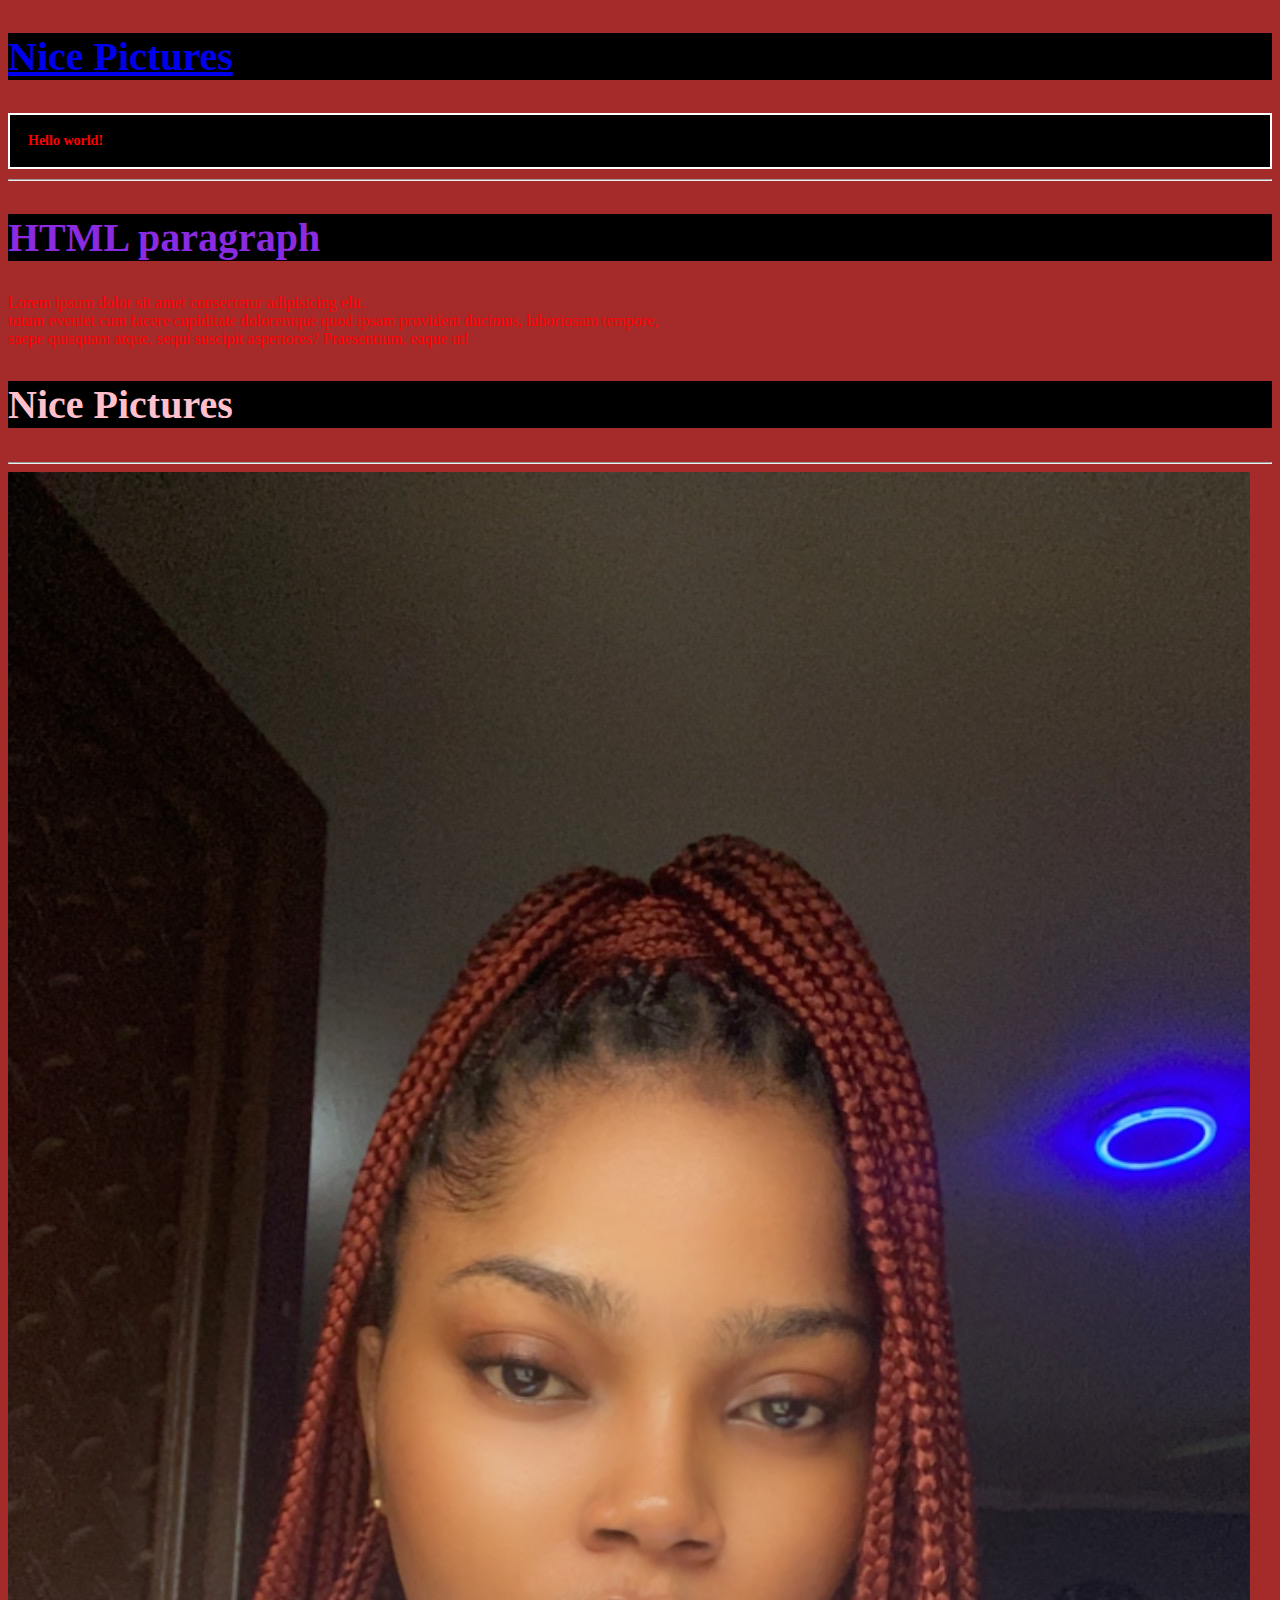
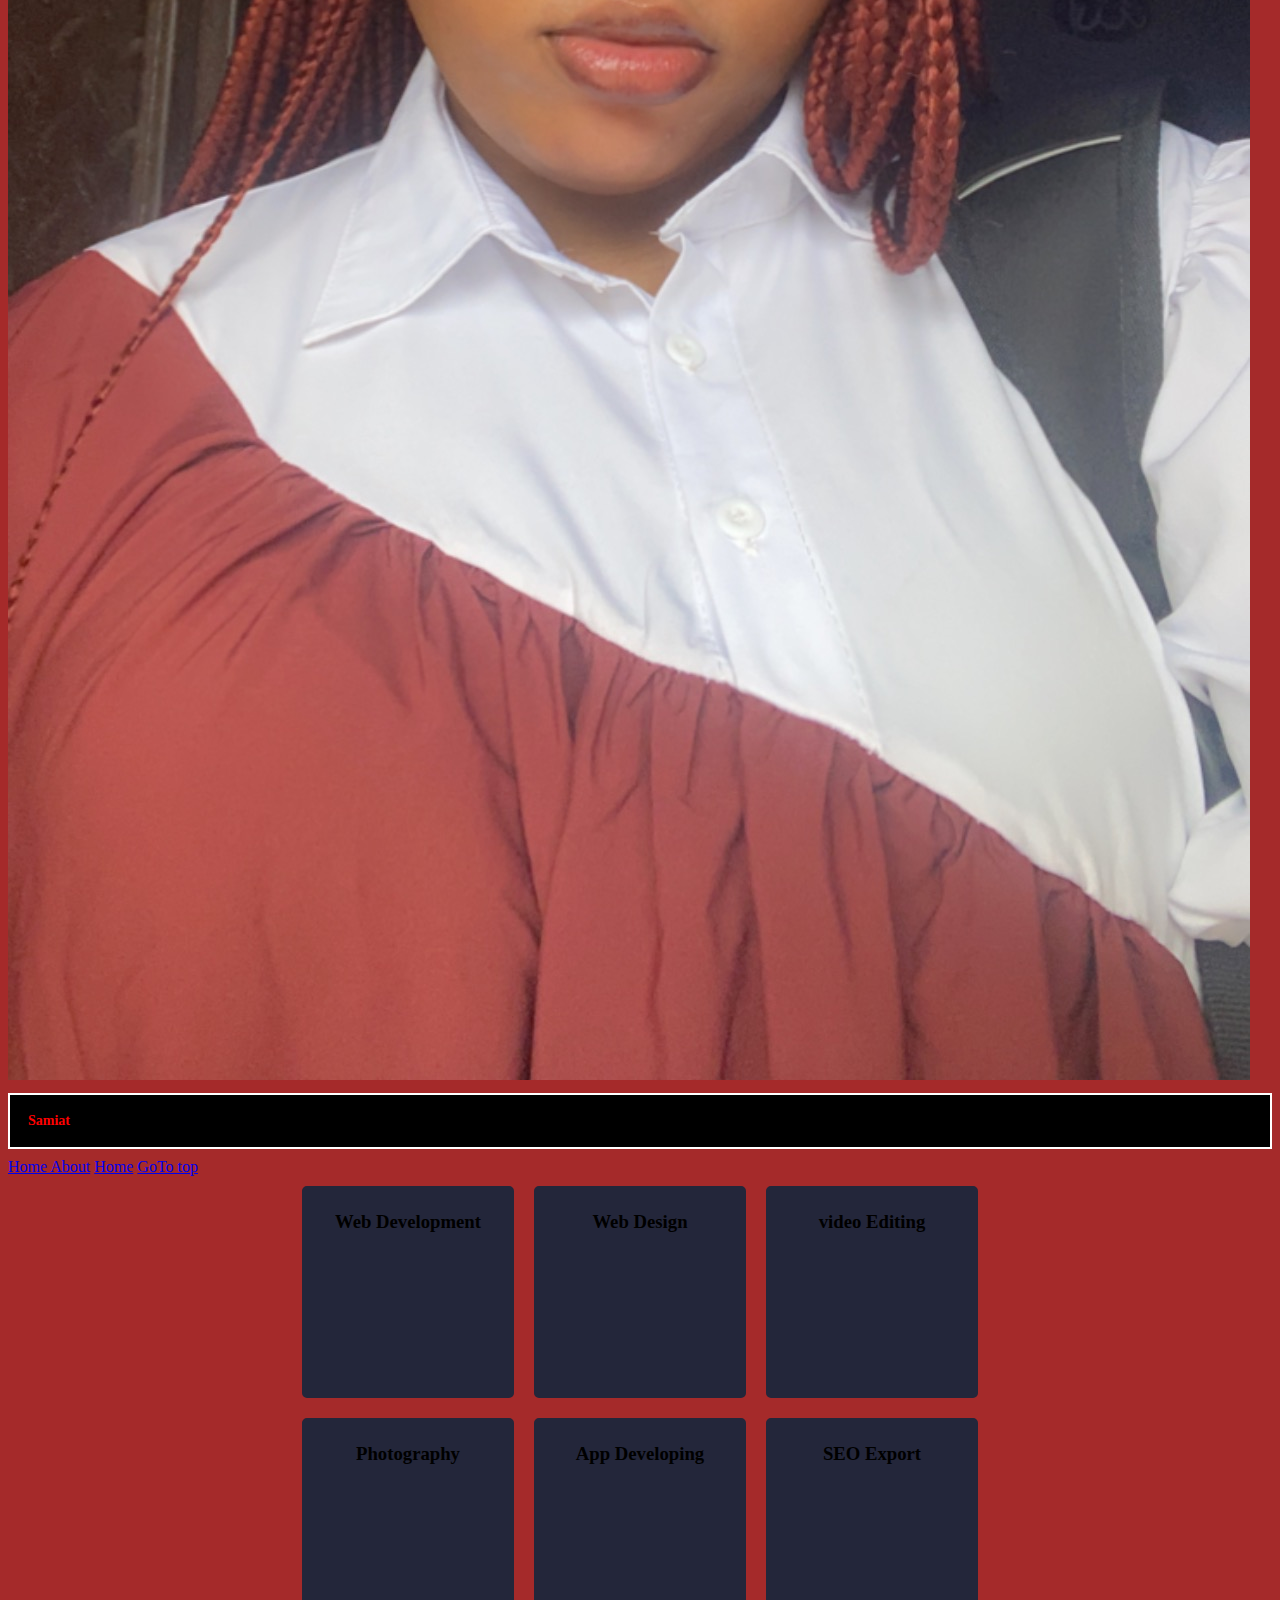
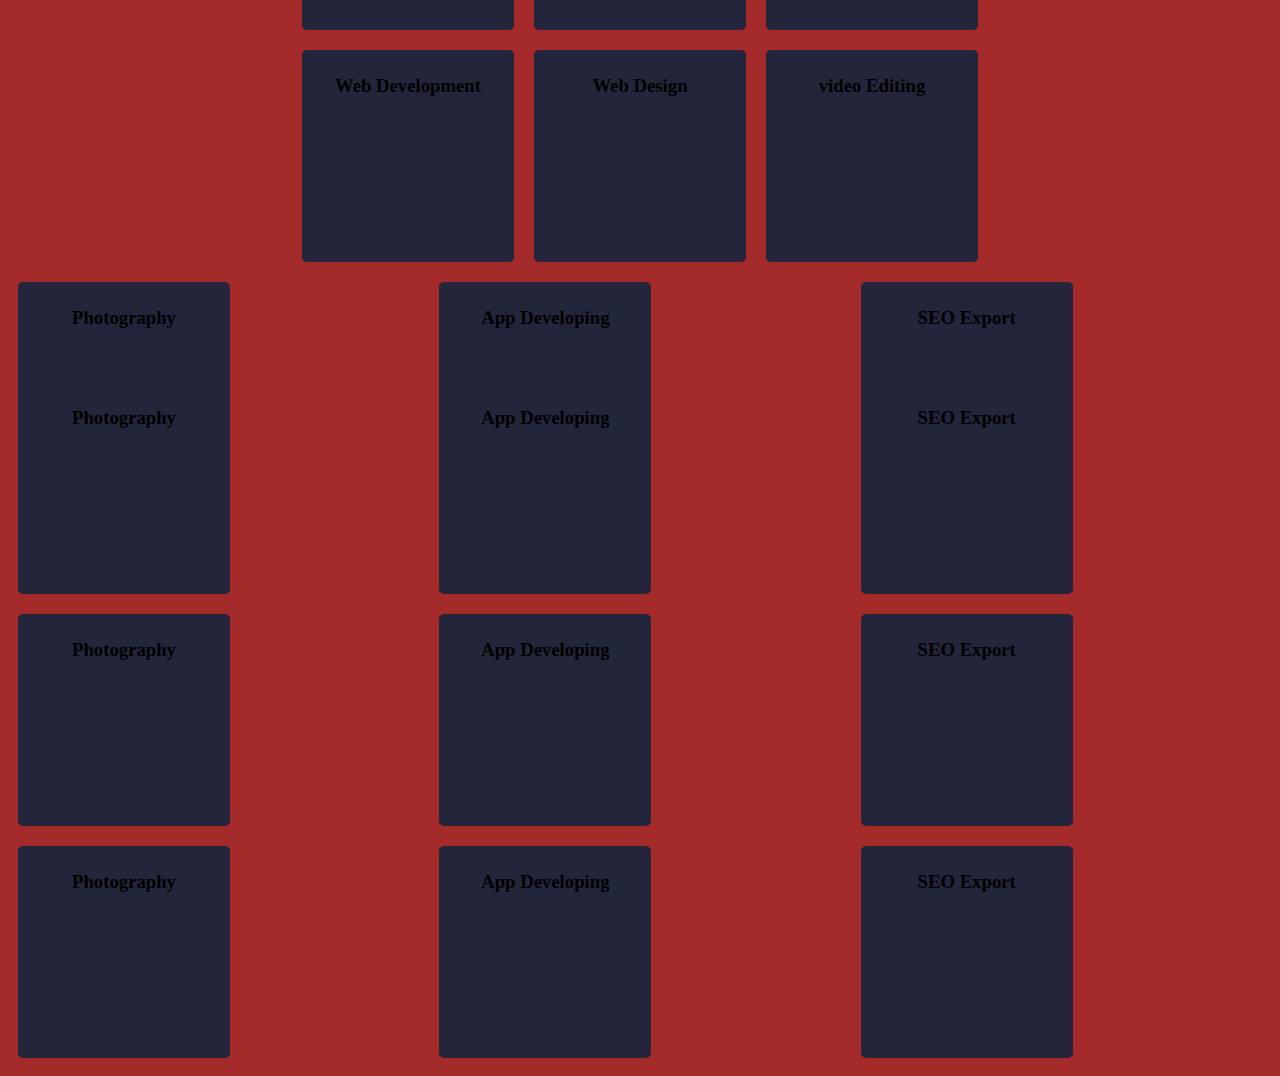
<file: hello-html/index.html>
<!DOCTYPE html>
    <html lang="en">
    <head>
        <meta charset="UTF-8">
        <meta name="viewport" content="width=device-width, initial-scale=1.0">
        <link rel="shortcut icon" href="nettt.png" type="image/x-icon">
        <link rel="stylesheet" href="./styles/style.css">
        <title>Home</title>
    </head>
    <body style="background-color: brown;">
        <div id="bottom">
        <h2 id="title2"> <a href="https://unsplash.com/s/photos/orange" target="_blank">Nice Pictures</a></h2>
        <div><h1 title="samiat says hello ">Hello world!</h1>
        <hr>
        <h2 style="color: blueviolet;">HTML paragraph</h2>
        <p>Lorem ipsum dolor sit amet consectetur adipisicing elit. <br> totam eveniet cum facere cupiditate
             doloremque
             quod ipsam provident ducimus, laboriosam tempore, <br>saepe quisquam atque,
              sequi suscipit asperiores? Praesentium, eaque ut!
        </p></div>
        <div><h2 id="title2">Nice Pictures</h2></div>
        <hr>
       <div> <img src="./Pages/Images/image0.jpeg" alt="">
         <h1> Samiat</h1>
            <div>
                <a href="../hello-html/">Home About</a>
                <a href="./index.html">Home</a>
                <a href="#top">GoTo top</a>

            </div>
            </div>
    </div>
    <section>
        <div class="parent">
            <div class="card">
                <h3>Web Development</h3>
            </div>
            <div class="card">
                <h3>Web Design</h3>
            </div>
            <div class="card">
                <h3>video Editing</h3>
            </div>
        </div>
        <div class="parent">
            <div class="card">
                <h3>Photography</h3>
            </div>
            <div class="card">
                <h3>App Developing</h3>
            </div>
            <div class="card">
                <h3>SEO Export</h3>
            </div>
        </div>
        </div>
        <div class="parent">
            <div class="card">
                <h3>Web Development</h3>
            </div>
            <div class="card">
                <h3>Web Design</h3>
            </div>
            <div class="card">
                <h3>video Editing</h3>
            </div>
        </div>
        
        <div class="grid-parent">
            <div class="card">
                <h3>Photography</h3>
            </div>
            <div class="card">
                <h3>App Developing</h3>
            </div>
            <div class="card">
                <h3>SEO Export</h3>
            </div>
            <div class="card">
                <h3>Photography</h3>
            </div>
            <div class="card">
                <h3>App Developing</h3>
            </div>
            <div class="card">
                <h3>SEO Export</h3>
            </div>
            <div class="card">
                <h3>Photography</h3>
            </div>
            <div class="card">
                <h3>App Developing</h3>
            </div>
            <div class="card">
                <h3>SEO Export</h3>
            </div>
            <div class="card">  
                <h3>Photography</h3>
            </div>
            <div class="card">
                <h3>App Developing</h3>
            </div>
            <div class="card">
                <h3>SEO Export</h3>
            </div>
        </div>
    </section>
    </body>
    </html>
</file>
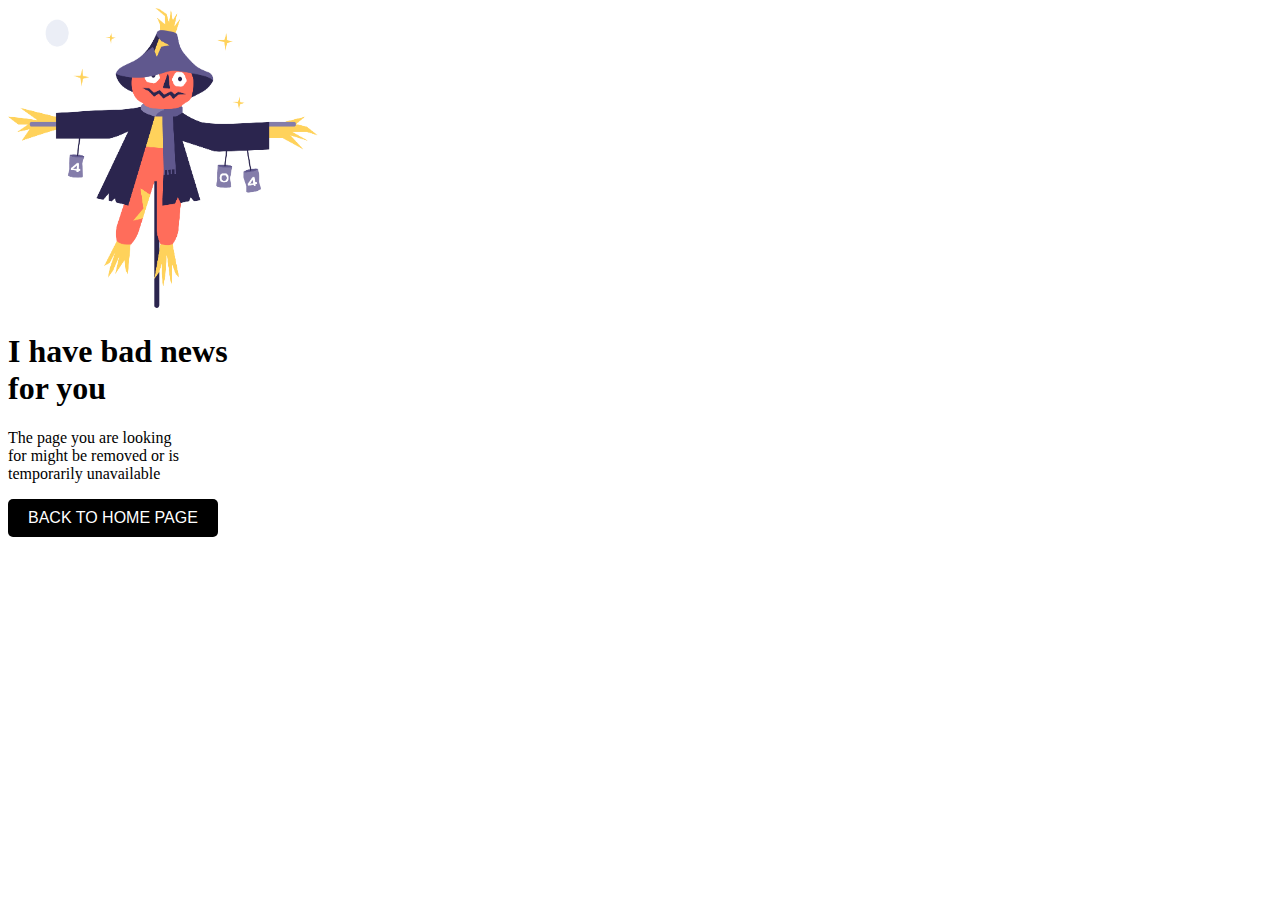
<file: Solo.html>
<!DOCTYPE html>
<html lang="en">
<head>
    <meta charset="UTF-8">
    <meta name="viewport" content="width=device-width, initial-scale=1.0">
    <title>404 Pages</title>
    <style>
        .btn-style {
            background-color: black;
            color: white;
            border: none;
            padding: 10px 20px;
            text-align: center;
            text-decoration: none;
            display: inline-block;
            font-size: 16px;
            border-radius: 5px;
            cursor: pointer;
        }
    </style>

</head>
<body>
    <img src="SoloProject/Scarecrow.png" alt="Scarecrow" height="300" width="310">
    <div>
        <h1>I have bad news <br>for you </h1>
        <p>The page you are looking <br>for might be removed or is <br> temporarily unavailable</p>
        <button id="myButton" class="btn-style" onclick="alert('Button clicked!')">BACK TO HOME PAGE</button>
    </div>
</body>
</html>
</file>
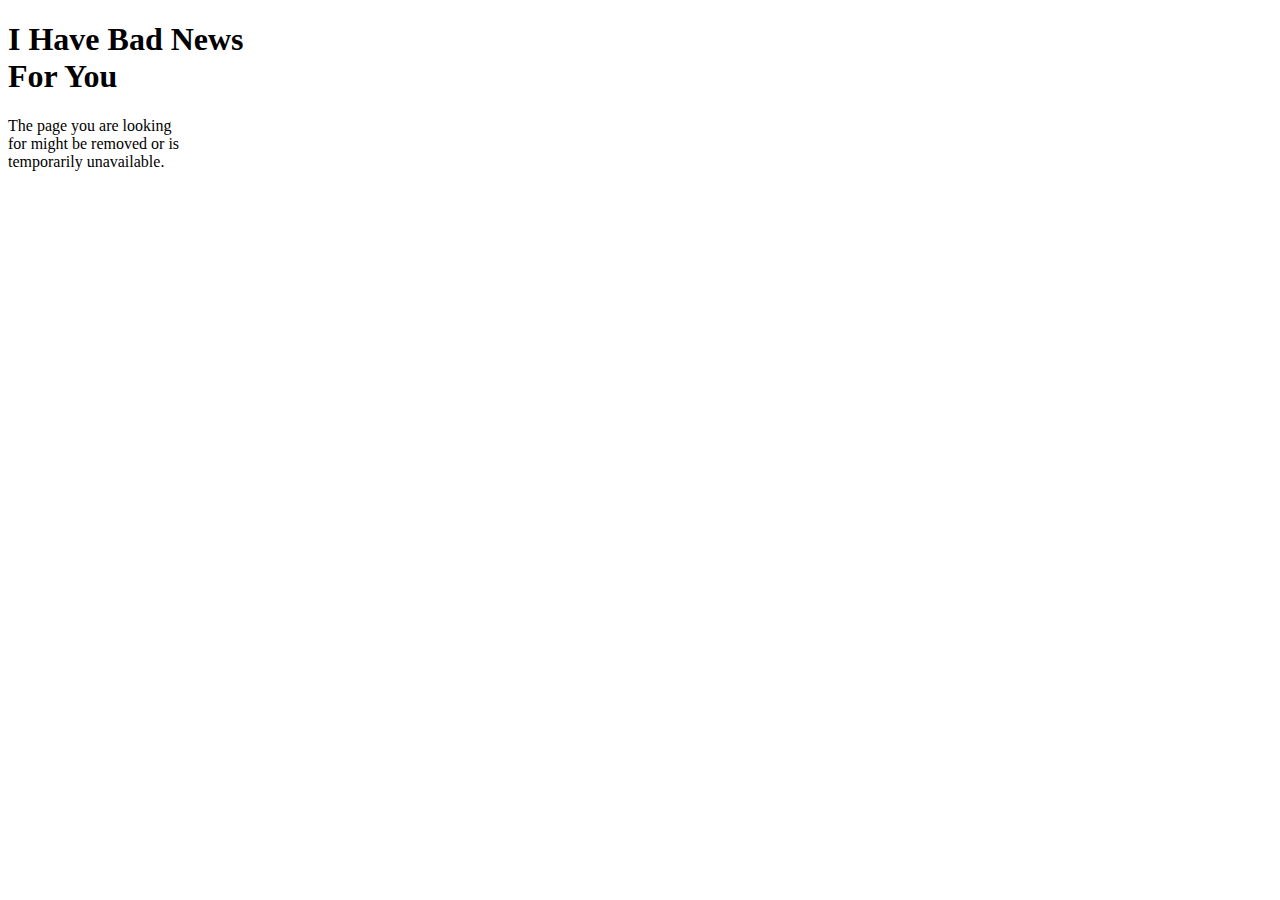
<file: hello-html/Project.html>
<!DOCTYPE html>
<html lang="en">
<head>
    <meta charset="UTF-8">
    <meta name="viewport" content="width=device-width, initial-scale=1.0">
    <title>404 Pages</title>
</head>
<body>
    <div>
       <h1>I Have Bad News <br>For You </h1>
       <p>The page you are looking <br>for might be removed or is <br> temporarily unavailable.</p>

    </div>
</body>
</html>
</file>
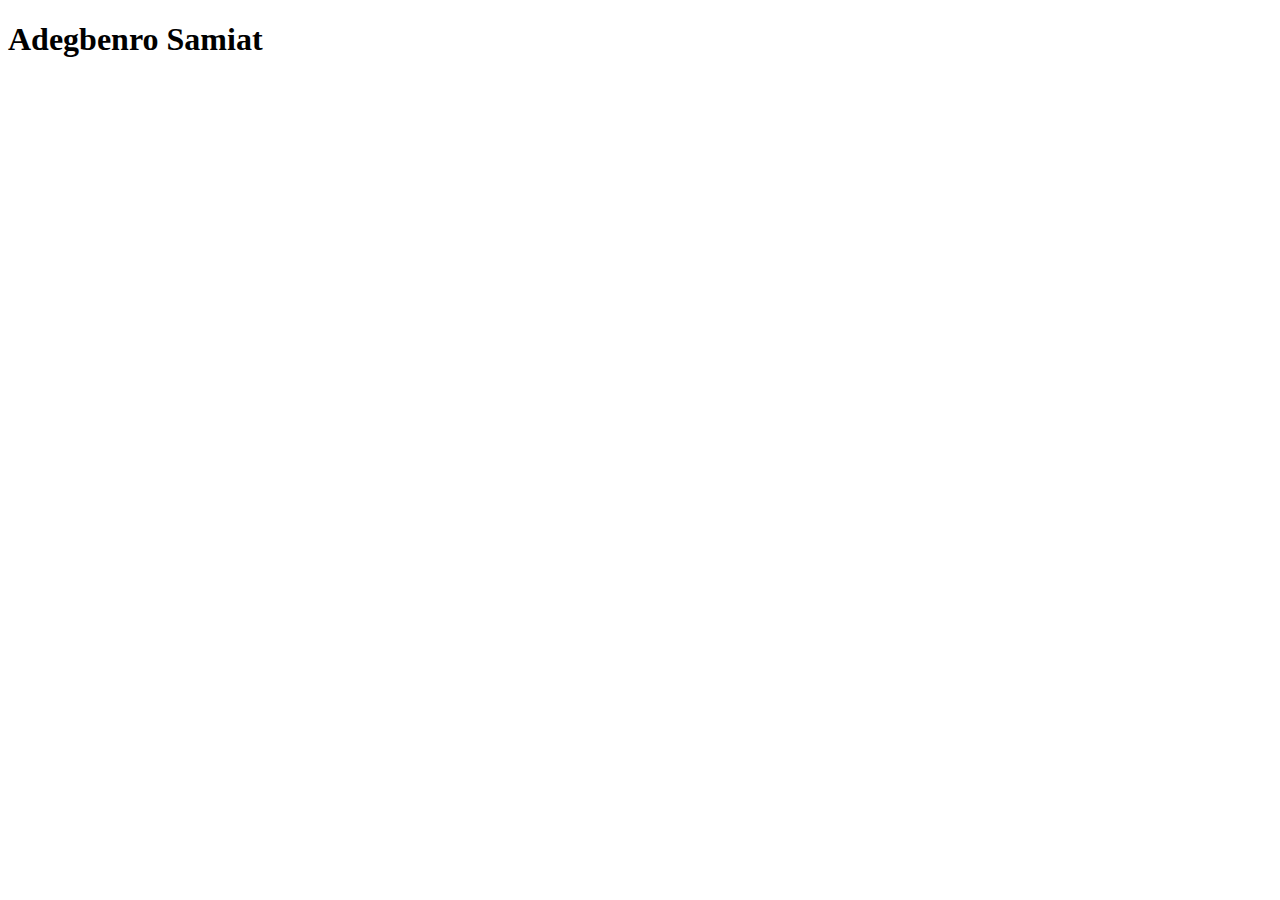
<file: hello-html/Pages/about.html>
<!DOCTYPE html>
<html lang="en">
<head>
    <meta charset="UTF-8">
    <meta name="viewport" content="width=device-width, initial-scale=1.0">
    <link rel="icon" href="nett" type="image/x-icon">
    <title>About</title>
    
</head>
<body>
    <h1>Adegbenro Samiat</h1>
</body>
</html>
</file>
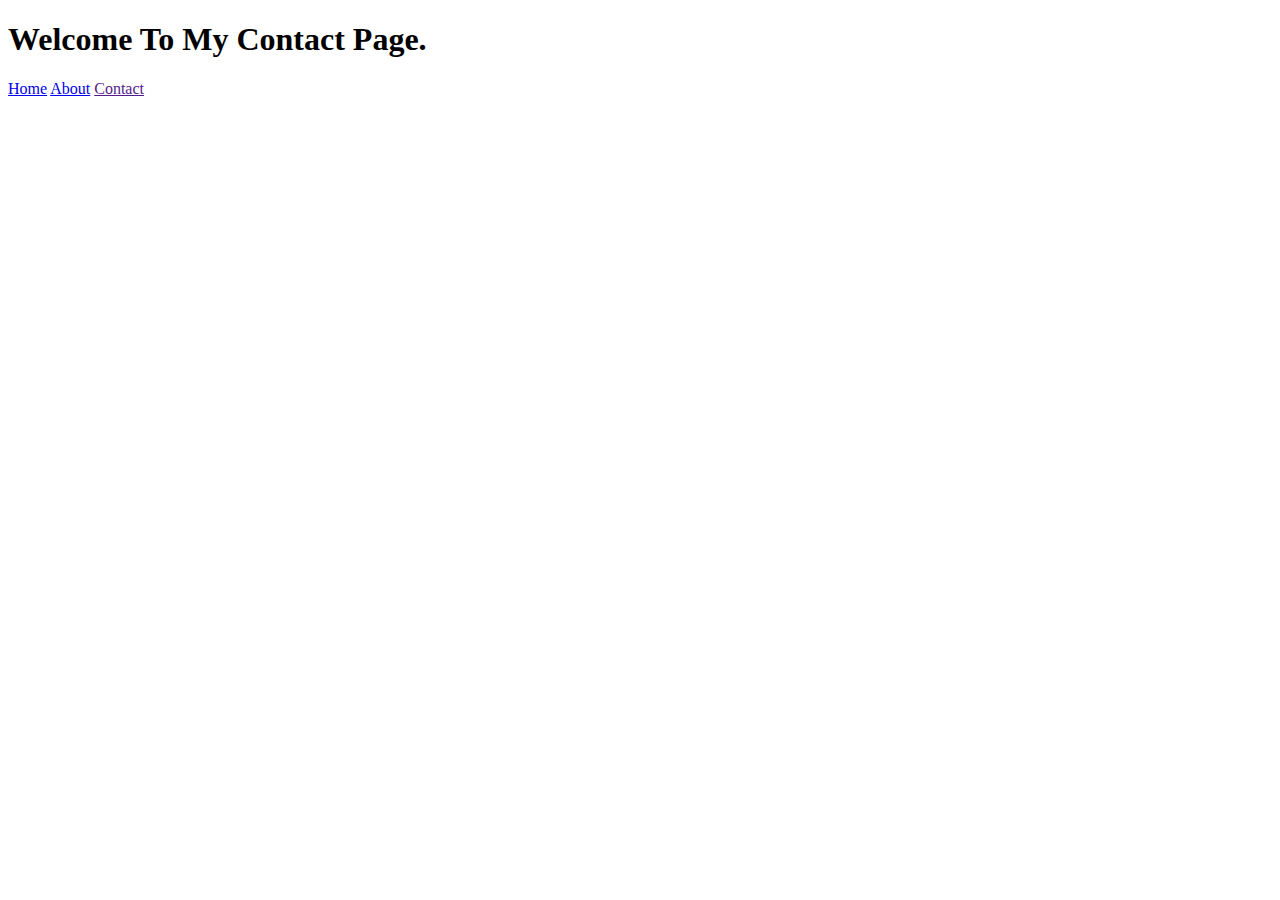
<file: hello-html/Pages/contact.html>
<!DOCTYPE html>
<html lang="en">
<head>
    <meta charset="UTF-8">
    <meta name="viewport" content="width=device-width, initial-scale=1.0">
    <title>Contact Us</title>
</head>
<body>
    <h1>Welcome To My Contact Page.</h1>
    <div>
        <a href="./index.html">Home</a>
        <a href="./about.html">About</a>
        <a href="">Contact</a>
    </div>
</body>
</html>
</file>
<file: hello-html/styles/style.css>
p{
    color: red;
}
h2{
    color: pink;
    font-size: 40px;
    background-color: black;
}
#title{
    color: green;
    background-color: yellow;
}
.item{
    background-color: pink;
    font-size: 40px;
    color: green;
}
#beans{
    color: red;
    background-color: black;
    font-size: 23px;
}
.pro{
    border: 2px solid black;
}
h1{
    color: red;
    font-size: 14px;
    background-color: black;
    padding: 18px;
    border: 2px solid white;
}
.para{
    color: blue;
    font-size: 28px;
    font-weight: 800;
    background-color: gray;
}
#special{
    border: 2px solid green;
    padding: 14px;
    font-size: 68px;
}

.parent{
    display: flex;
    flex-direction: row;
    justify-content: center;
}

.card{
    background-color: #23263A;
    height:200px;
    width: 200px;
    margin: 10px;
    border:6px solid #23263A ;
    border-radius: 5px;
    justify-content: center;
    text-align: center;

}

.grid-parent{
    display: grid;
    grid-template-columns: auto auto auto;
    grid-template-rows: 100px;
}
</file>
